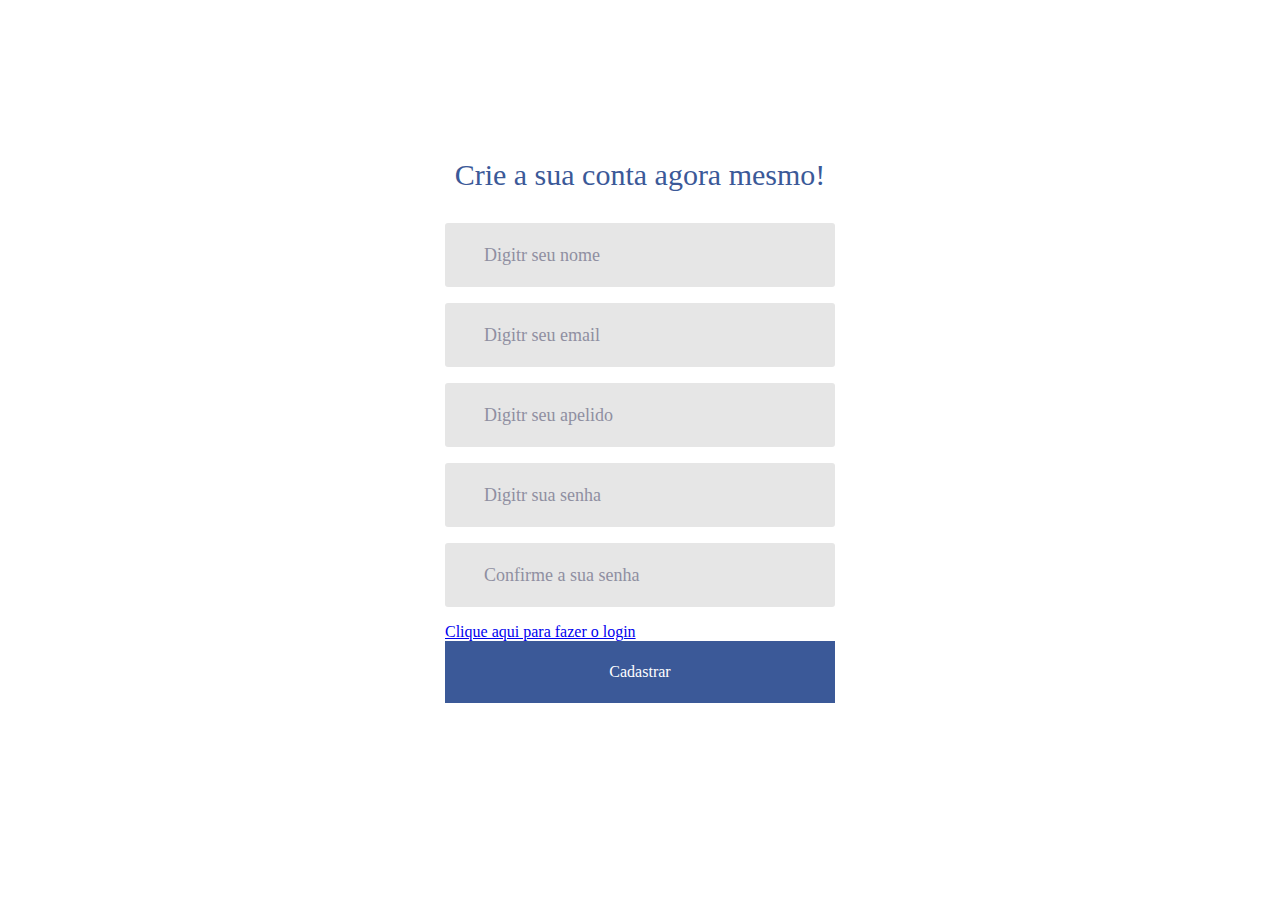
<file: views/cadastro.html>
<html lang="en">
<head>
    <meta charset="UTF-8">
    <meta name="viewport" content="initial-scale=1.0, maximum-scale=1.0, width=device-width">
    <title>Cadastro de usuários</title>
    <link rel="stylesheet" type="text/css" href="/assets/css/login.css" >
</head>
<body>
    <div class="container-login">
        <div>
            <form class="devbook-form" id="formulario-cadastro">
                <span>Crie a sua conta agora mesmo!</span>
                <div>
                    <input type="text" name="nome" id="nome"  placeholder="Digitr seu nome" required="required">
                </div>
                <div>
                    <input type="text" name="email" id="email"  placeholder="Digitr seu email" required="required">
                </div>
                <div>
                    <input type="text" name="nick" id="nick"  placeholder="Digitr seu apelido" required="required">
                </div>
                <div>
                    <input type="password" name="senha" id="senha"  placeholder="Digitr sua senha" required="required">
                </div>
                <div>
                    <input type="password" name="confirme-senha" id="confirme-senha"  placeholder="Confirme a sua senha" required="required">
                </div>
                <a href="/login"> Clique aqui para fazer o login</a>
                <button type="submit" class="btn-devbook">Cadastrar</button>
            </form>
    </div>
    <script src="/assets/js/jquery.min.js"></script>
    <script src="/assets/js/cadastro.js"></script>
</body>
</html>
</file>
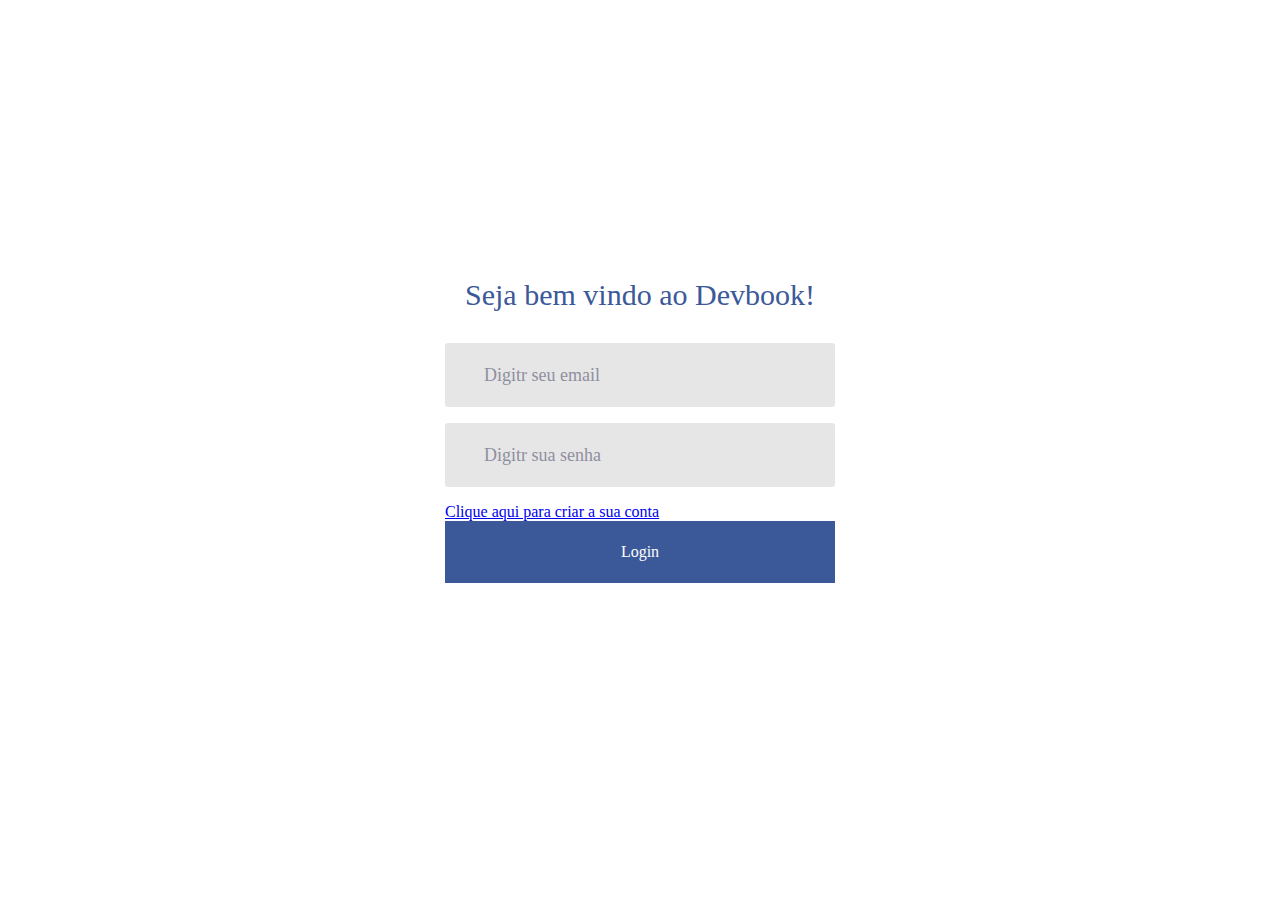
<file: views/login.html>
<html lang="en">
<head>
    <meta charset="UTF-8">
    <meta name="viewport" content="initial-scale=1.0, maximum-scale=1.0, width=device-width">
    <title>Devbook - Login</title>
    <link rel="stylesheet" type="text/css" href="/assets/css/login.css" >
</head>
<body>
    <div class="container-login">
        <div>
            <form class="devbook-form" id="login">
                <span>Seja bem vindo ao Devbook!</span>
                <div>
                    <input type="text" name="email" id="email"  placeholder="Digitr seu email" required="required">
                </div>
                <div>
                    <input type="password" name="senha" id="senha"  placeholder="Digitr sua senha" required="required">
                </div>
                <a href="/criar-usuario"> Clique aqui para criar a sua conta</a>
                <button type="submit" class="btn-devbook">Login</button>
            </form>
        </div>
    </div>
    <script src="/assets/js/jquery.min.js"></script>
    <script src="/assets/js/login.js"></script>
</body>
</html>
</file>
<file: assets/css/login.css>
* {
    margin: 0px;
    padding: 0px;
    box-sizing: border-box;
    font-family: Georgia, 'Times New Roman', Times, serif;
};

a {
    font-size: 16px;
    color: #3b5998;
    line-height: 1.4;
   
}

a:hover {
    text-decoration: none;
}

input {
    outline: none;
    border: none;
    color: #3b5998;
    line-height: 1.2;
    font-size: 18px;
    display: block;
    width: 100%;
    background: transparent;
    height: 62px;
    padding: 0 20px 0 38px;
}

input::placeholder {
    color: #8f8fa1;
}

.container-login {
    width: 100%;
    min-height: 100vh;
    display: flex;
    flex-wrap: wrap;
    justify-content: center;
    align-items: center;
    padding: 15px;
}

.container-login > div {
    width: 390px;
    background: #fff;
    border-radius: 10px;
    position: relative;
    padding: 50px 0 90px 0;
}

.devbook-form > span {
    font-size: 30px;
    color: #3b5998;
    line-height: 1.2;
    text-align: center;
    width: 100%;
    display: block;
    padding-bottom: 30px;   
}

.devbook-form > div {
    width: 100%;
    position: relative;
    background-color: #e6e6e6;
    border: 1px solid transparent;
    border-radius: 3px;
    margin-bottom: 16px;
}

.btn-devbook {
    font-size: 16px;
    color: #fff;
    line-height: 1.2;
    padding: 0 20px;
    width: 100%;
    height: 62px;
    background-color: #3b5998;
    outline: none;
    border: none
}

.btn-devbook:hover{
    cursor: pointer;
}
</file>
